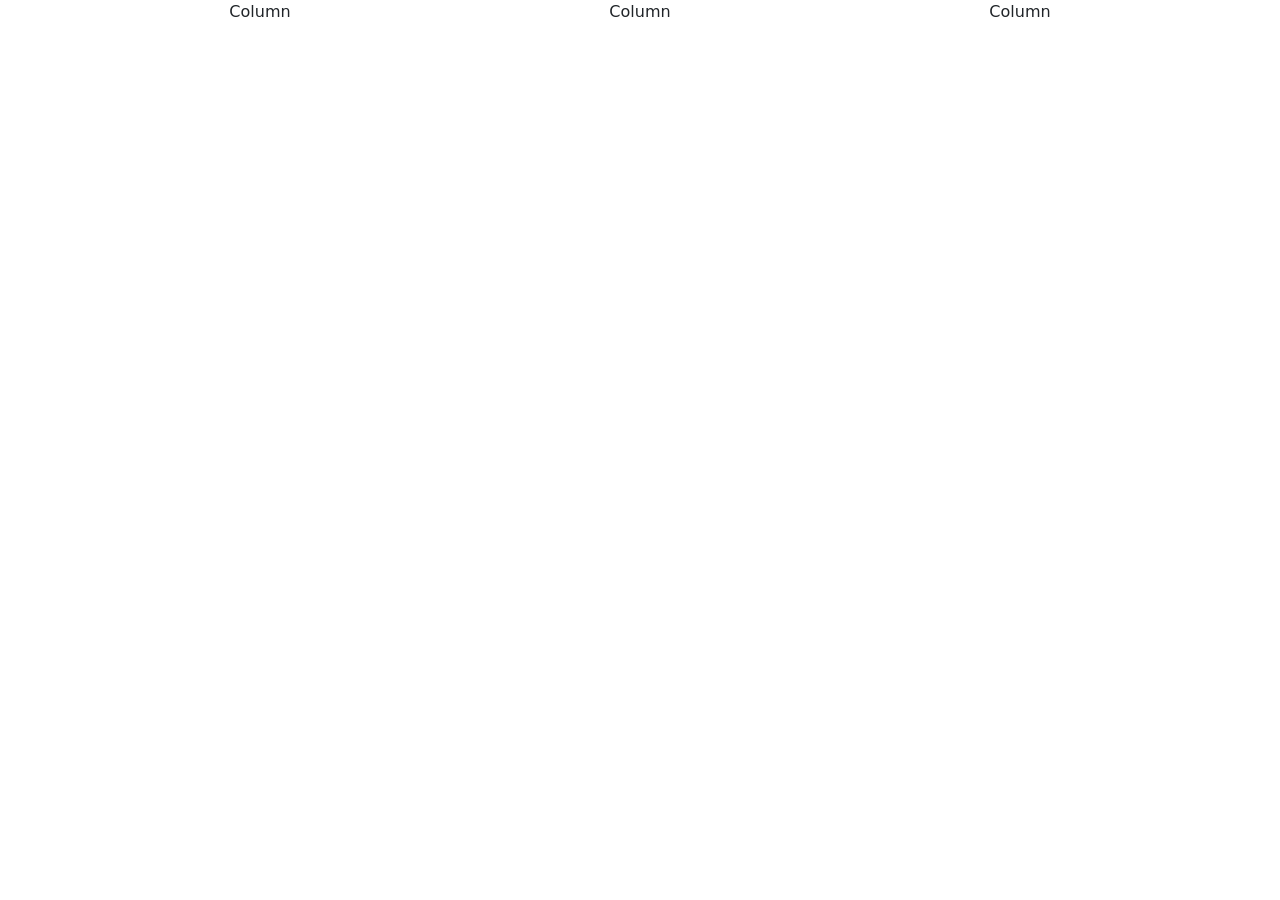
<file: 23_bt_MusselSoup/index.html>
<!doctype html>
<html lang="en">
  <head>
    <meta charset="utf-8">
    <meta name="viewport" content="width=device-width, initial-scale=1">
    <title>Bootstrap demo</title>
    <link href="https://cdn.jsdelivr.net/npm/bootstrap@5.2.3/dist/css/bootstrap.min.css" rel="stylesheet" integrity="sha384-rbsA2VBKQhggwzxH7pPCaAqO46MgnOM80zW1RWuH61DGLwZJEdK2Kadq2F9CUG65" crossorigin="anonymous">
    </head>

  <body>
    <div class="container text-center">
        <div class="row">
          <div class="col">
            Column
          </div>
          <div class="col">
            Column
          </div>
          <div class="col">
            Column
          </div>
        </div>
      </div>
  </body>
</html>
</file>
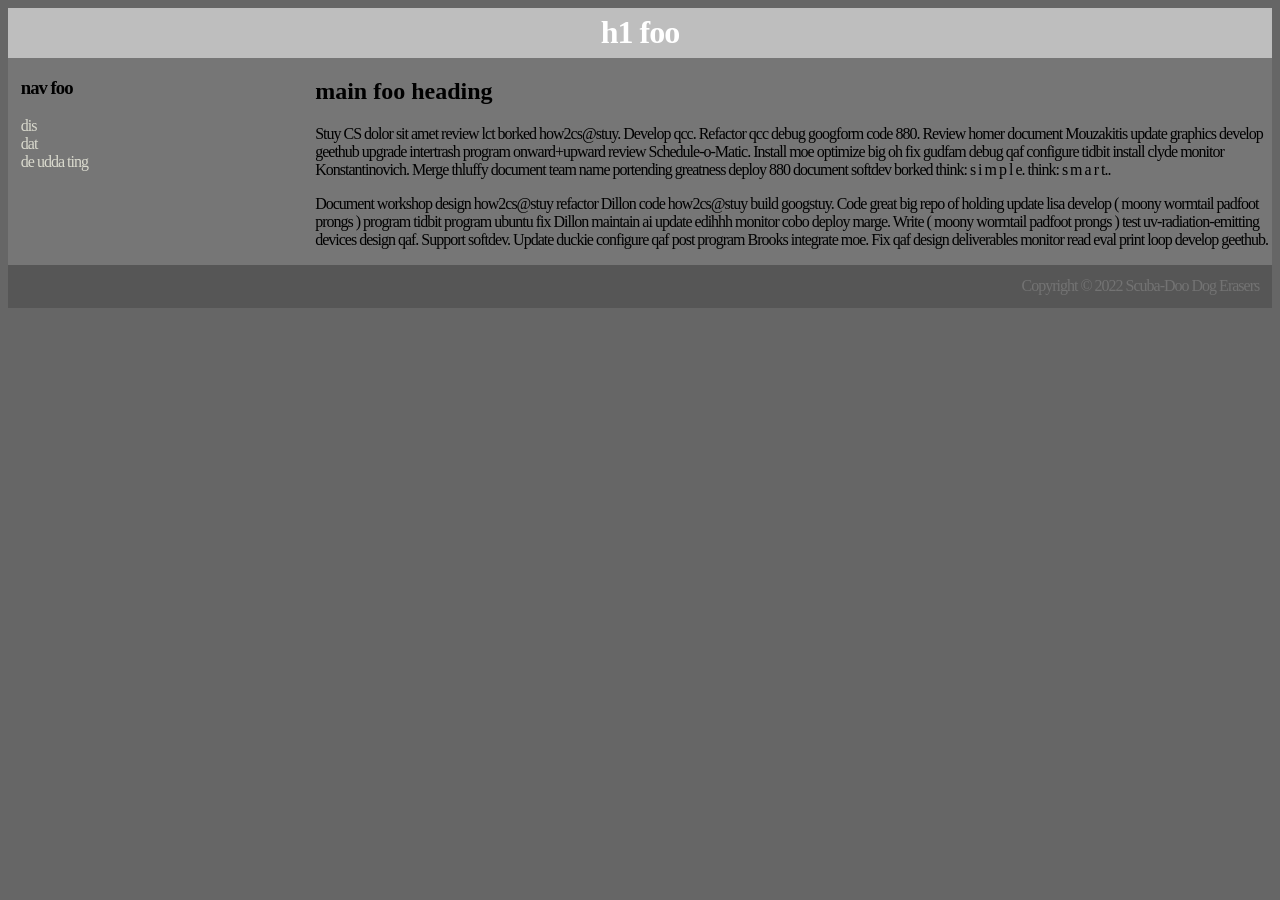
<file: 14_css/templates/index.html>
<!--
Team Scooby-Doo Dog Erasers - Karen Shekyan, Gabriel Thompson, Russell Goyachev`
SoftDev
K14 -- Serving Looks
2022-10-19
time spent: 0.2 hrs
 -->
<!DOCTYPE html>
<html>
<head>
  <link rel="stylesheet"
        type="text/css"
        href="../static/style.css">
</head>

<body>
  <h1> h1 foo </h1>
  <table cellspacing="0" cellpadding="0">
    <tr>
      <td id="nav">
        <h3> nav foo </h3>
        <ul>
          <li> dis </li>
          <li> dat </li>
          <li> de udda ting </li>
        </ul>
      </td>
      <td>
        <h2> main foo heading </h2>
        <p> Stuy CS dolor sit amet review lct borked how2cs@stuy. Develop qcc.
          Refactor qcc debug googform code 880. Review homer document Mouzakitis
          update graphics develop geethub upgrade intertrash program onward+upward
          review Schedule-o-Matic. Install moe optimize big oh fix gudfam debug qaf
          configure tidbit install clyde monitor Konstantinovich. Merge thluffy
          document team name portending greatness deploy 880 document softdev borked
           think: s i m p l e. think: s m a r t..
        </p>
        <p>
          Document workshop design how2cs@stuy refactor Dillon code how2cs@stuy
          build googstuy. Code great big repo of holding update lisa develop
          ( moony wormtail padfoot prongs ) program tidbit program ubuntu fix Dillon
           maintain ai update edihhh monitor cobo deploy marge. Write ( moony
           wormtail padfoot prongs ) test uv-radiation-emitting devices design qaf.
           Support softdev. Update duckie configure qaf post program Brooks
           integrate moe. Fix qaf design deliverables monitor read eval print loop
           develop geethub.
        </p>
      </td>
    </tr>
  </table>

  <p id="copyright">
    Copyright © 2022 Scuba-Doo Dog Erasers
  </p>

</body>

</html>
</file>
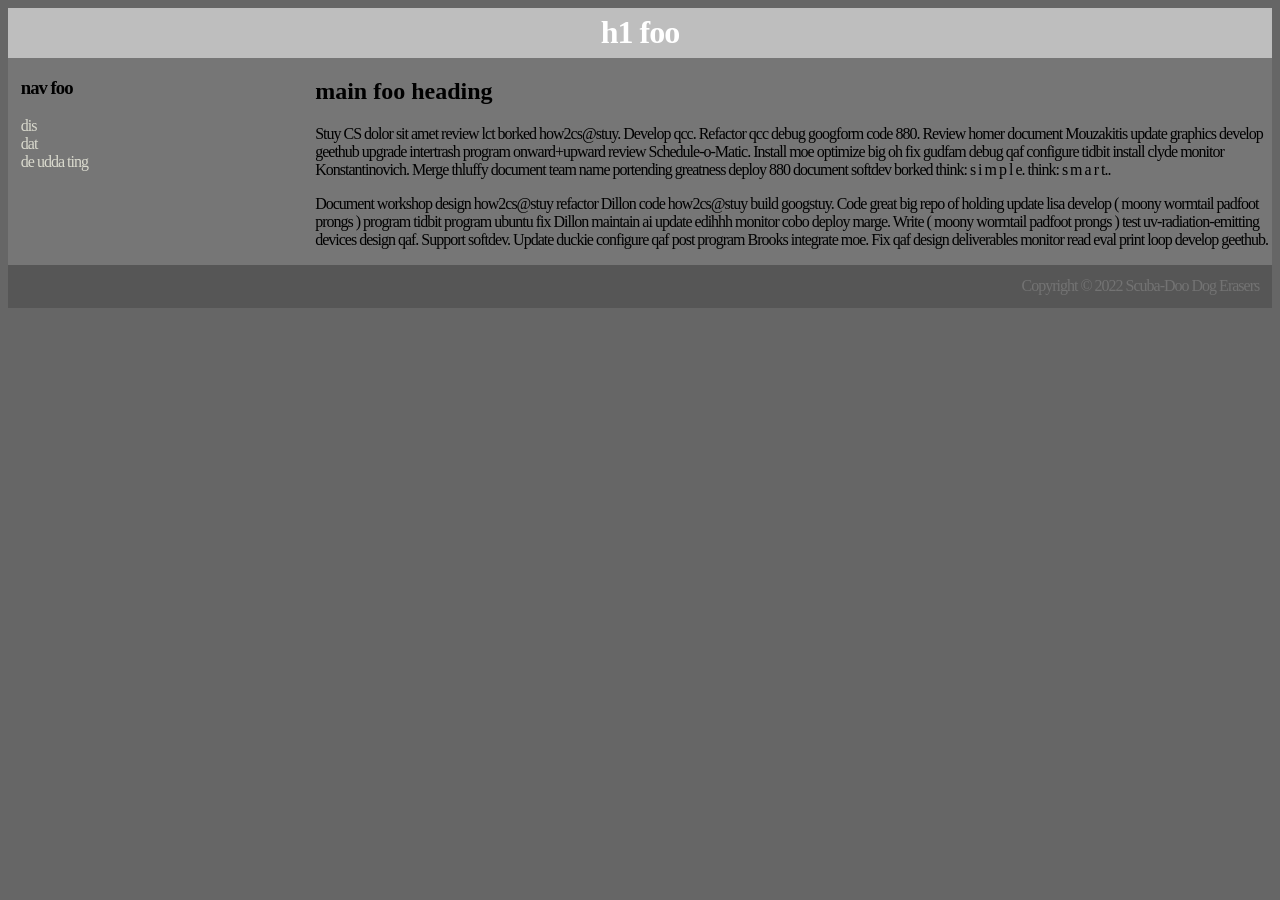
<file: 13_css/mimic.html>
<!--
Team Scooby-Doo Dog Erasers - Karen Shekyan, Gabriel Thompson, Russell Goyachev`
SoftDev
K13 -- Stuylin' & Wylin' & Profilin'
2022-10-18
time spent: 0.7 hrs
 -->
<!DOCTYPE html>
<html>
<head>
  <link rel="stylesheet"
        type="text/css"
        href="mimic.css">
</head>

<body>
  <h1> h1 foo </h1>
  <table cellspacing="0" cellpadding="0">
    <tr>
      <td id="nav">
        <h3> nav foo </h3>
        <ul>
          <li> dis </li>
          <li> dat </li>
          <li> de udda ting </li>
        </ul>
      </td>
      <td>
        <h2> main foo heading </h2>
        <p> Stuy CS dolor sit amet review lct borked how2cs@stuy. Develop qcc.
          Refactor qcc debug googform code 880. Review homer document Mouzakitis
          update graphics develop geethub upgrade intertrash program onward+upward
          review Schedule-o-Matic. Install moe optimize big oh fix gudfam debug qaf
          configure tidbit install clyde monitor Konstantinovich. Merge thluffy
          document team name portending greatness deploy 880 document softdev borked
           think: s i m p l e. think: s m a r t..
        </p>
        <p>
          Document workshop design how2cs@stuy refactor Dillon code how2cs@stuy
          build googstuy. Code great big repo of holding update lisa develop
          ( moony wormtail padfoot prongs ) program tidbit program ubuntu fix Dillon
           maintain ai update edihhh monitor cobo deploy marge. Write ( moony
           wormtail padfoot prongs ) test uv-radiation-emitting devices design qaf.
           Support softdev. Update duckie configure qaf post program Brooks
           integrate moe. Fix qaf design deliverables monitor read eval print loop
           develop geethub.
        </p>
      </td>
    </tr>
  </table>

  <p id="copyright">
    Copyright © 2022 Scuba-Doo Dog Erasers
  </p>

</body>

</html>
</file>
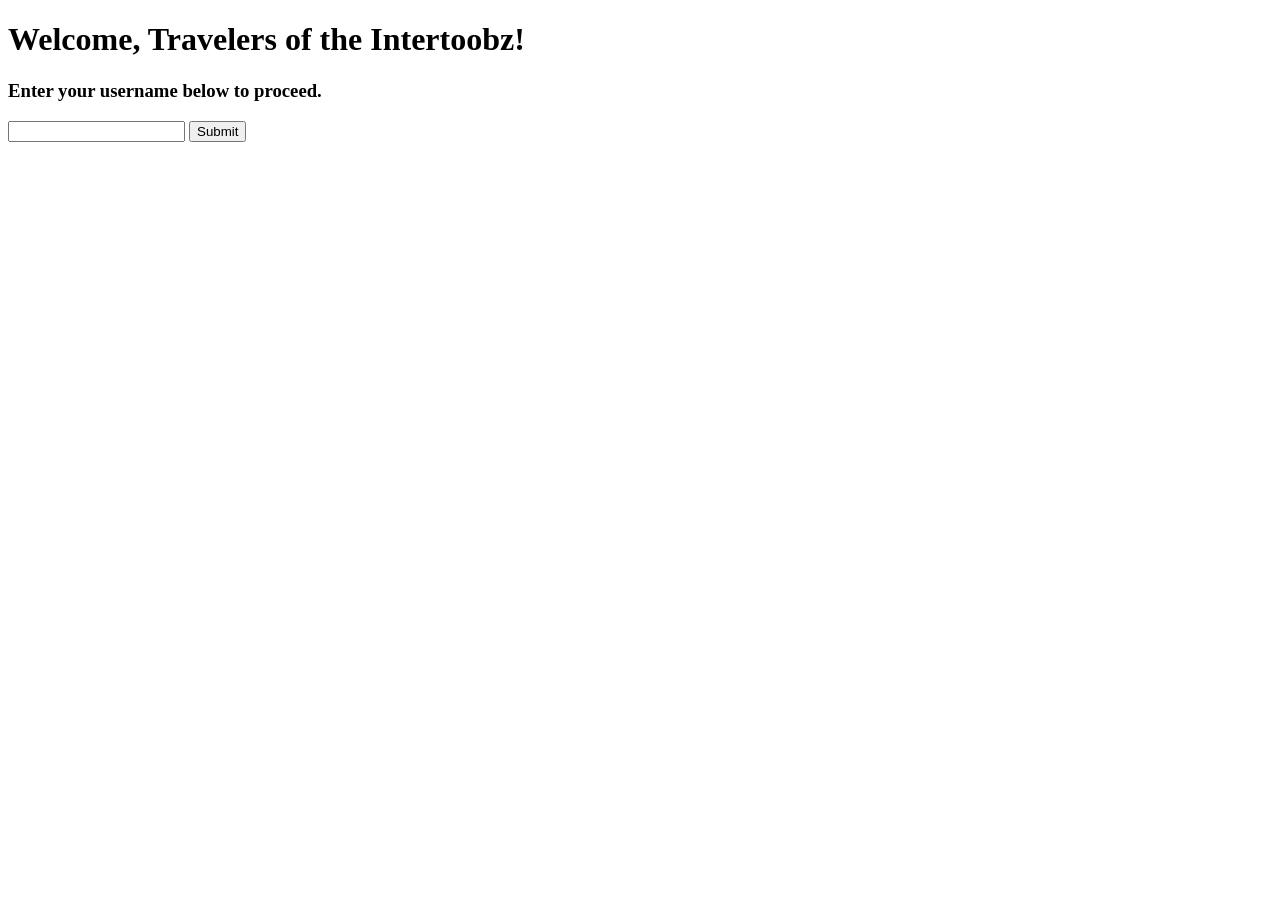
<file: 11_flask-forms/templates/login.html>
<!DOCTYPE html>
<!-- 
  Clyde 'Thluffy' Sinclair
  SoftDev
  Oct 2022

     simple demo of HTML forms via Flask
     
     trioTASK:
     If any member of team has forms experience, let their know-how OSMOTE.
     If no one does, seek external assistance.
     
     PROTIP: Revisit code from intro if you have it.
     Peruse this code together and discuss how it should work,
       in conjunction with the back end apparatus.
 -->


<html>

  <head>
    <title> LOGIN PAGE </title>
  </head>

  <body>
    <h1>
      Welcome, Travelers of the Intertoobz!
    </h1>


    <h3>
      Enter your username below to proceed.
    </h3>
    <form action="/auth">
      <input type="text" name="username">
      <input type="submit" name="sub1">
    </form>
    <br>
  </body>

</html>
</file>
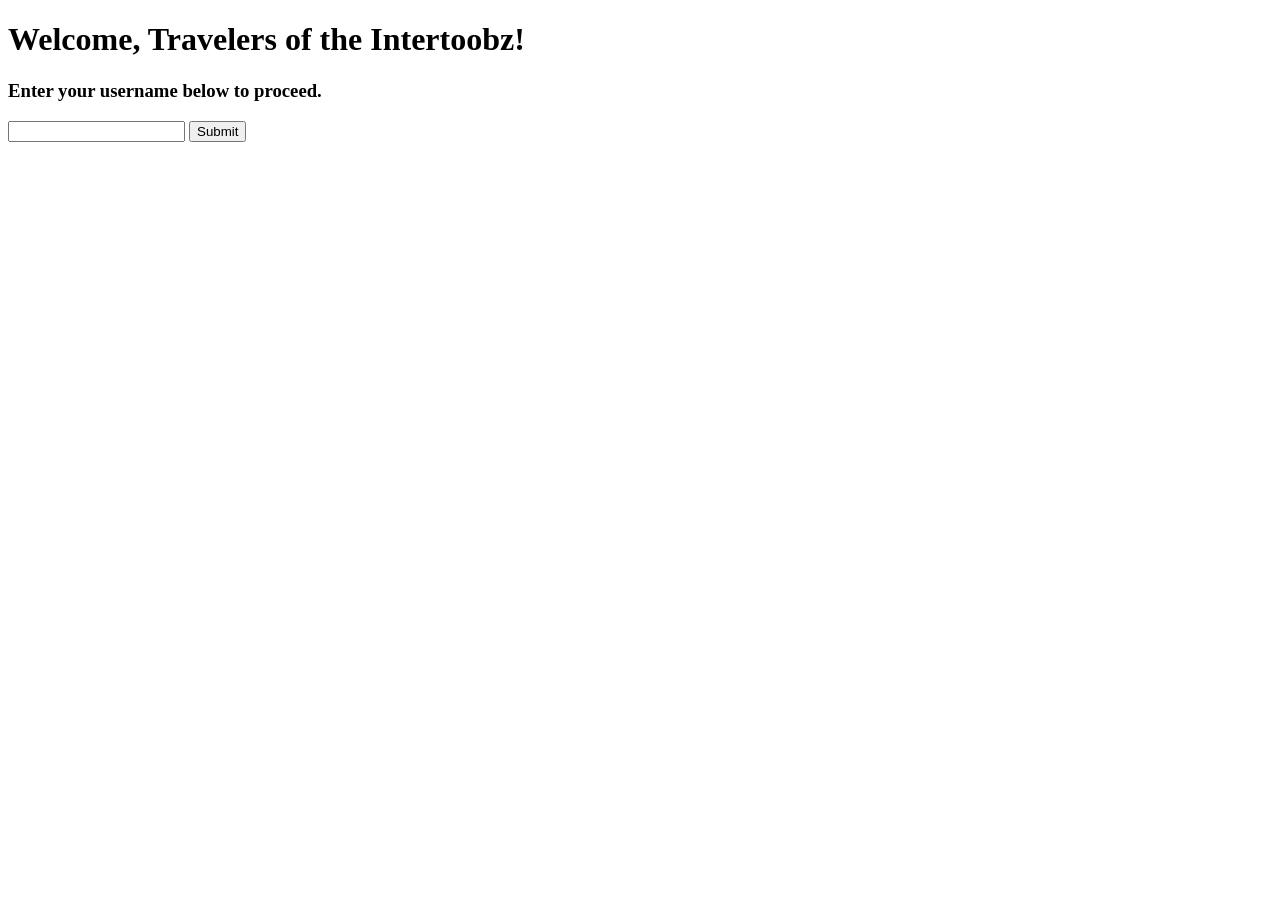
<file: 12_flask-forms/templates/login.html>
<!DOCTYPE html>
<!--
  Karen Shekyan
  SoftDev
  Oct 17 2022

     simple demo of HTML forms via Flask

     trioTASK:
     If any member of team has forms experience, let their know-how OSMOTE.
     If no one does, seek external assistance.

     PROTIP: Revisit code from intro if you have it.
     Peruse this code together and discuss how it should work,
       in conjunction with the back end apparatus.
 -->


<html>

  <head>
    <title> LOGIN PAGE </title>
  </head>

  <body>
    <h1>
      Welcome, Travelers of the Intertoobz!
    </h1>


    <h3>
      Enter your username below to proceed.
    </h3>
    <form action="/auth" method="POST">
      <input type="text" name="username">
      <input type="submit" name="sub1">
    </form>
    <br>
  </body>

</html>
</file>
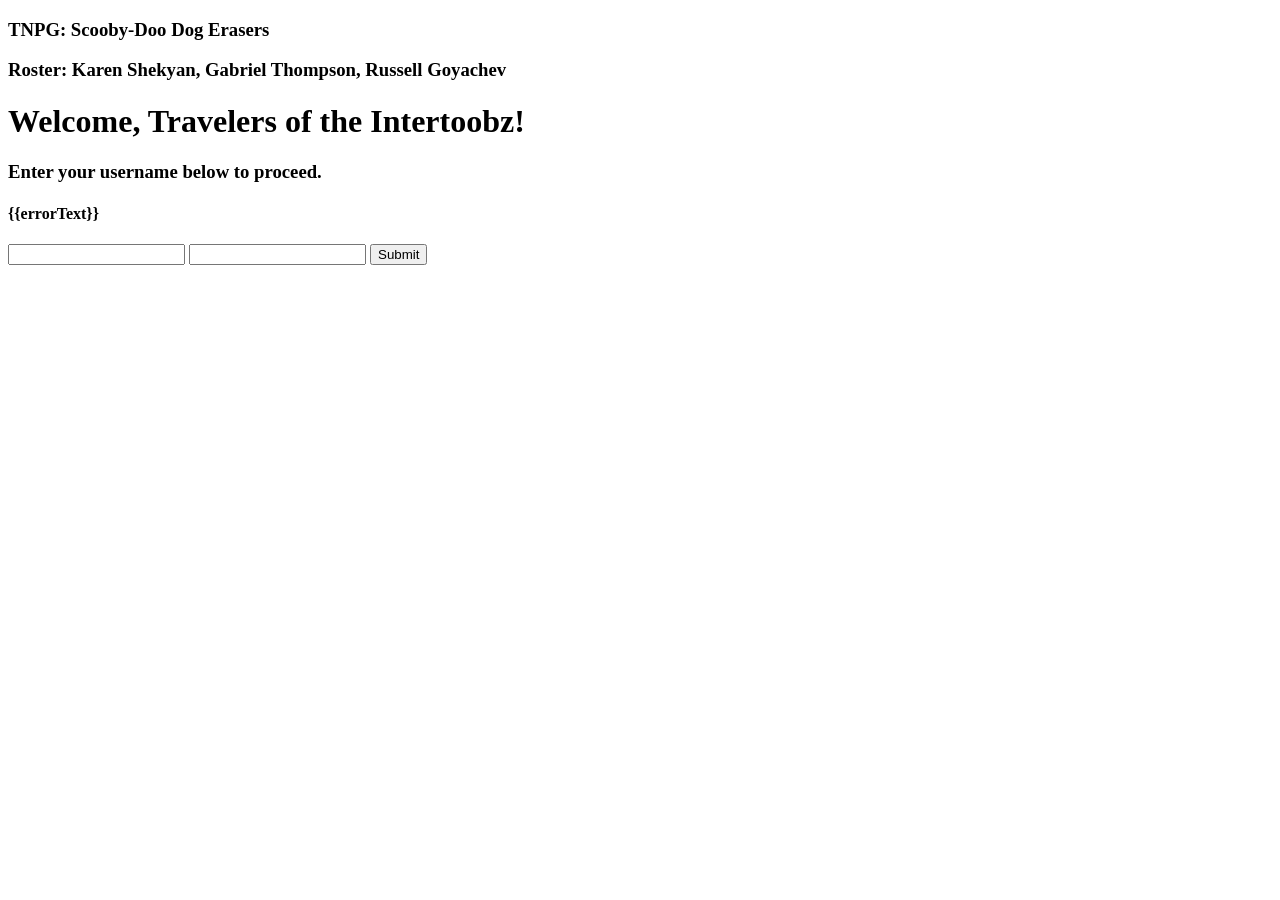
<file: 19_session/templates/login.html>
<!DOCTYPE html>
<!--
  Team Scooby-Doo Dog Erasers - Karen Shekyan, Gabriel Thompson, Russell Goyachev
  SoftDev
  K19 -- Sessions Greetings
  2022-11-04
  time spent: 1.2hrs
 -->


<html>

  <head>
    <title> LOGIN PAGE </title>
  </head>

  <body>

    <h3>TNPG: Scooby-Doo Dog Erasers</h3>
    <h3>Roster: Karen Shekyan, Gabriel Thompson, Russell Goyachev</h3>

    <h1>
      Welcome, Travelers of the Intertoobz!
    </h1>


    <h3>
      Enter your username below to proceed.
    </h3>

    <h4> {{errorText}} </h4>

    <form action="/" method="POST">
      <input type="text" name="user">
      <input type="text" name="pass">
      <input type="submit" name="sub1">
    </form>

    <br>
  </body>

</html>
</file>
<file: 14_css/static/style.css>
/*
Team Scooby-Doo Dog Erasers - Karen Shekyan, Gabriel Thompson, Russell Goyachev`
SoftDev
K14 -- Serving Looks            
2022-10-19 
time spent: 0.2 hrs
*/
h1 {
  text-align: center;
  background-color: rgb(190, 190, 190);
  color: #ffffff;
  margin: 0;
  padding: 0.5vw;
}

p, h1, li, h3 {
  letter-spacing: -1px;
}

table {
  border: none;
}

td {
  vertical-align: top;
  background: rgb(118, 118, 118);
}

ul {
  padding-left: 0;
}

li {
  list-style: none;
  width: 23vw;
  color: rgb(218, 218, 206);
}

body {
  background-color: rgb(102, 102, 102);
  font-family: 'Verdana';
}

#copyright {
  text-align: right;
  background-color: rgb(86, 86, 86);
  color: rgb(115, 115, 115);
  margin: 0;
  padding: 1vw;
}

#nav {
  padding-left: 1vw;
}
</file>
<file: 13_css/mimic.css>
/*
Team Scooby-Doo Dog Erasers - Karen Shekyan, Gabriel Thompson, Russell Goyachev`
SoftDev
K13 -- Stuylin' & Wylin' & Profilin'
2022-10-18
time spent: 0.7 hrs
*/
h1 {
  text-align: center;
  background-color: rgb(190, 190, 190);
  color: #ffffff;
  margin: 0;
  padding: 0.5vw;
}

p, h1, li, h3 {
  letter-spacing: -1px;
}

table {
  border: none;
}

td {
  vertical-align: top;
  background: rgb(118, 118, 118);
}

ul {
  padding-left: 0;
}

li {
  list-style: none;
  width: 23vw;
  color: rgb(218, 218, 206);
}

body {
  background-color: rgb(102, 102, 102);
  font-family: 'Verdana';
}

#copyright {
  text-align: right;
  background-color: rgb(86, 86, 86);
  color: rgb(115, 115, 115);
  margin: 0;
  padding: 1vw;
}

#nav {
  padding-left: 1vw;
}
</file>
